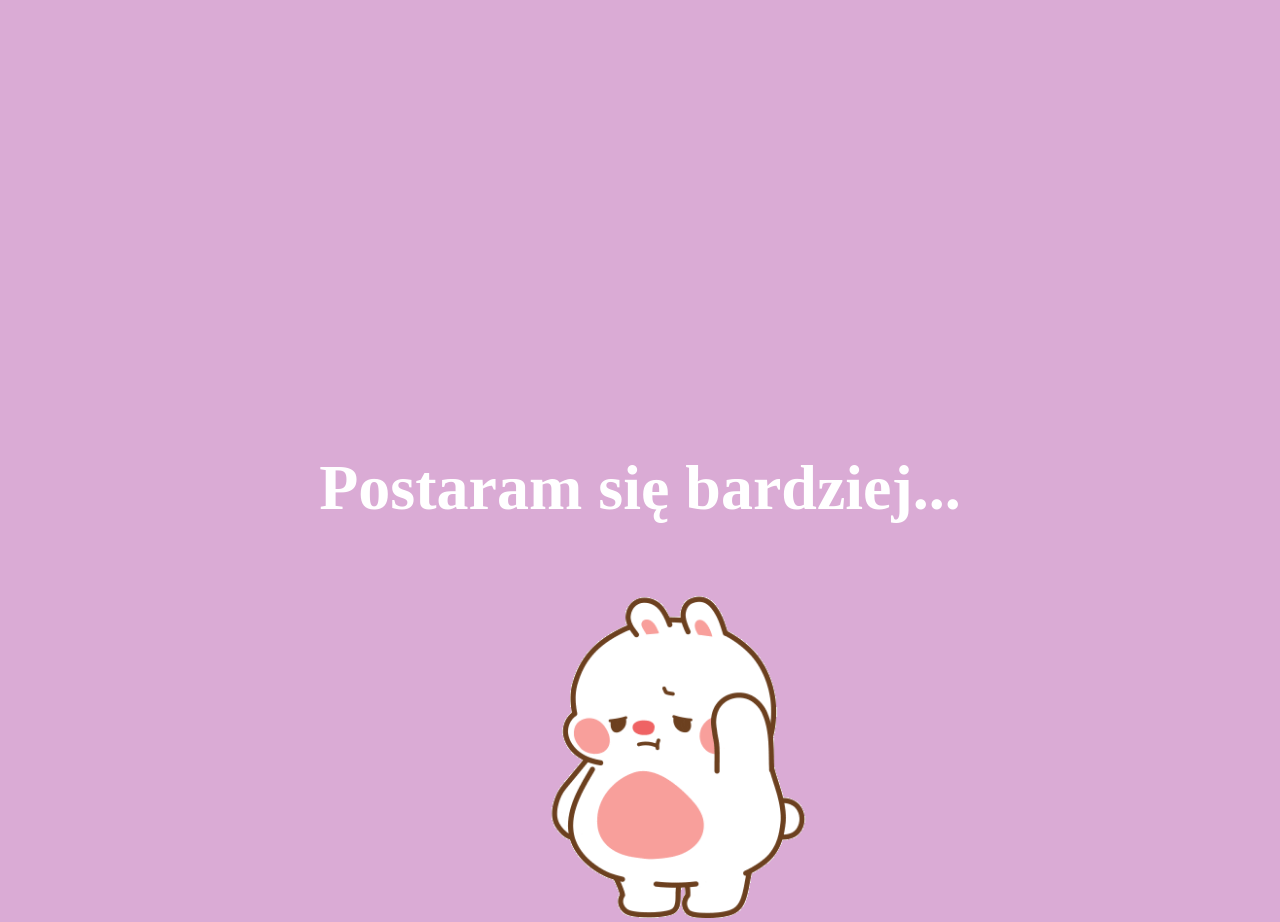
<file: no.html>
<!DOCTYPE html>
<html>
  <head>
    <link rel="stylesheet" href="./styles.css" />
  </head>
  <body>
    <div class="container">
      <div class="center">
        <div><h1>Postaram się bardziej...</h1></div>
        <div class="img">
          <img
            src="./no.gif"
            alt="Cute animated mail sticker"
            width="350"
            height="350"
          />
        </div>
      </div>
    </div>
    <script></script>
  </body>
</html>
</file>
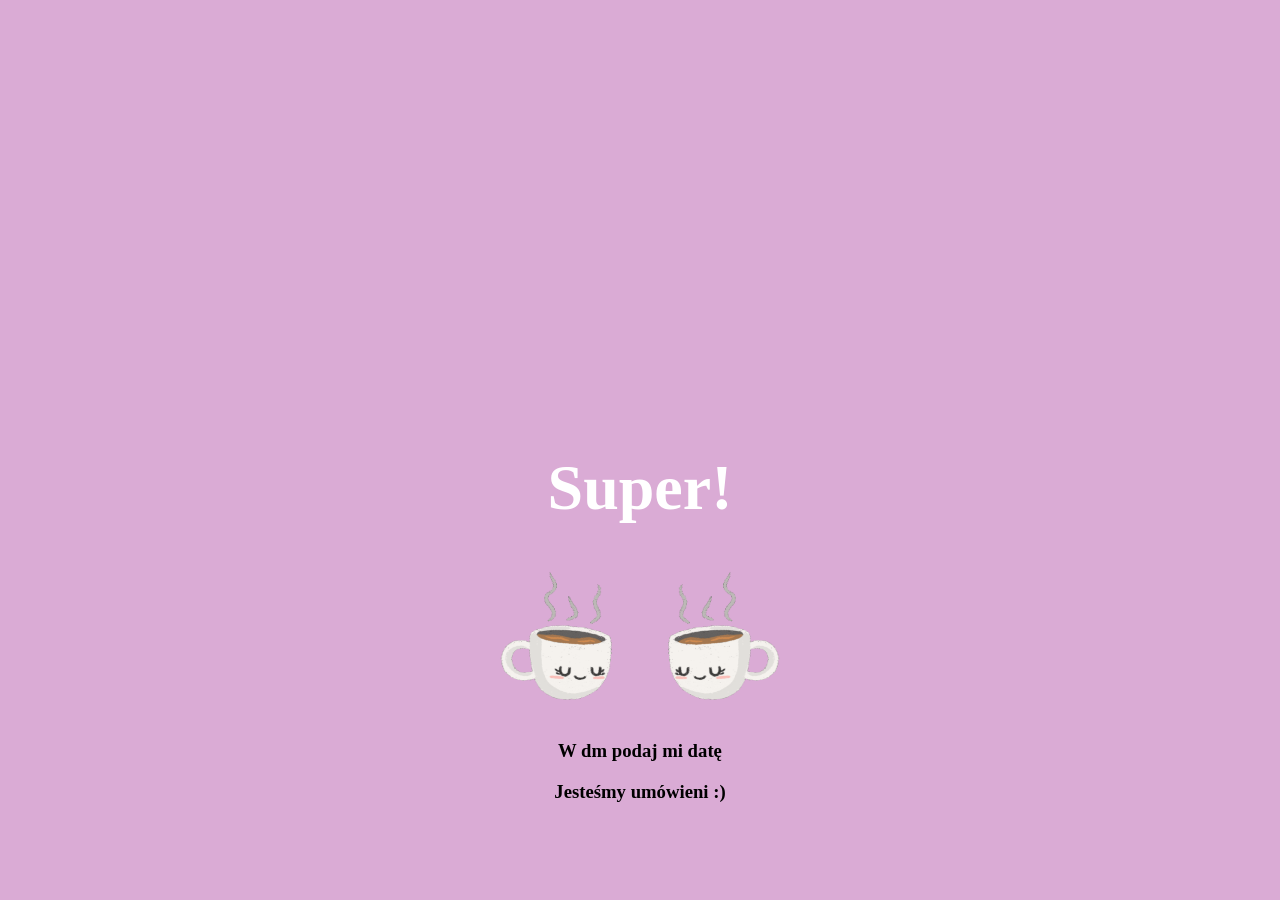
<file: yes.html>
<!DOCTYPE html>
<html>
  <head>
    <link rel="stylesheet" href="./styles.css" />
  </head>
  <body>
    <div class="container">
      <div class="center">
        <div><h1>Super!</h1></div>
        <div class="img">
          <img
            class="mirror"
            src="./coffee.gif"
            alt="Cute animated mail sticker"
            width="150"
            height="150"
          />
          <img
            src="./coffee.gif"
            alt="Cute animated mail sticker"
            width="150"
            height="150"
          />
        </div>
        <div>
          <h3>W dm podaj mi datę</h3>
          <h3>Jesteśmy umówieni :)</h3>
        </div>
      </div>
    </div>
  </body>
</html>
</file>
<file: styles.css>
body {
  background-color: rgb(218, 171, 213);
}

h1 {
  color: white;
  font-size: 4em;
}
h2 {
  color: white;
  font-size: 2em;
}

.container {
  height: 800px;
  position: relative;
  text-align: center;
  display: flex;
  justify-content: center;
}

.center {
  position: absolute;
  top: 50%;
  margin-left: auto;
}

/* CSS */
.button-1 {
  background-color: #f0857e;
  border-radius: 8px;
  border-style: none;
  box-sizing: border-box;
  color: #ffffff;
  cursor: pointer;
  display: inline-block;
  font-family: "Haas Grot Text R Web", "Helvetica Neue", Helvetica, Arial,
    sans-serif;
  font-size: 4.5em;
  font-weight: 500;
  height: 100px;
  line-height: 20px;
  list-style: none;
  margin: 0;
  outline: none;
  padding: 30px 50px;
  position: relative;
  text-align: center;
  text-decoration: none;
  transition: color 100ms;
  vertical-align: baseline;
  user-select: none;
  -webkit-user-select: none;
  touch-action: manipulation;
}

.button-1:hover,
.button-1:focus {
  background-color: #eea5a0;
}

.mirror {
  -moz-transform: scale(-1, 1);
  -o-transform: scale(-1, 1);
  -webkit-transform: scale(-1, 1);
  transform: scale(-1, 1);
}

@media (max-width: 480px) {
  .button-1 {
    height: 100px;
  }
}
</file>
